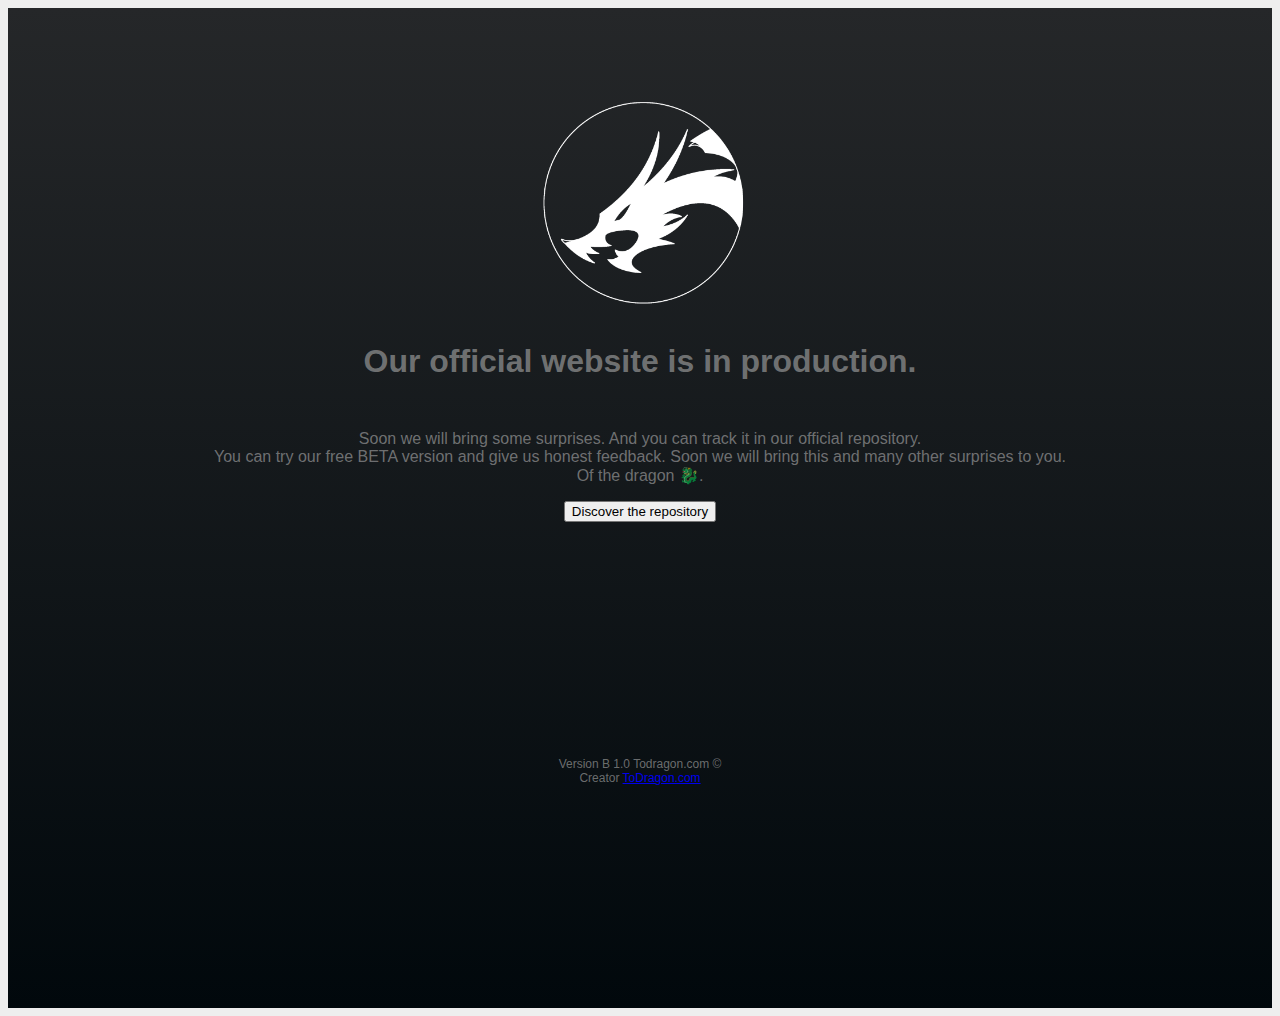
<file: index.html>
<!DOCTYPE html>
<!--There's not much to see here. Soon we will update new products.-->
<html lang="pt-Br">
<head>
    <meta charset="UTF-8">
    <meta http-equiv="X-UA-Compatible" content="IE=edge">
    <meta name="viewport" content="width=device-width, initial-scale=1.0">
    <!-- Latest compiled and minified CSS -->
    <link href="https://cdn.jsdelivr.net/npm/bootstrap@5.3.0-alpha1/dist/css/bootstrap.min.css" rel="stylesheet" integrity="sha384-GLhlTQ8iRABdZLl6O3oVMWSktQOp6b7In1Zl3/Jr59b6EGGoI1aFkw7cmDA6j6gD" crossorigin="anonymous">
    <link rel="Stylesheet" href="style/style.css">
    <title>ToDragon</title>
    <link rel="shortcut icon" href="icon.ico">
</head>
<body>

    <header>
        <div class="main">
        <div class="LogoArea">
            <img src="assets/imgs/LogoDragonWhite.png" alt="LOGO TODRAGON.COM"> 
        </div>
            <div class="InfoArea" style="text-align: center;">
              <h1>Our official website is in production.</h1>
                <p>Soon we will bring some surprises. And you can track it in our official repository.<br>
                    You can try our free BETA version and give us honest feedback. Soon we will bring this and many other surprises to you. <br> Of the dragon 🐉.</p>
                <button type="button" class="btn btn-outline-light" style="margin-bottom: 5px;">Discover the repository</button>
                <p style="font-size: 12px; margin-top: 230px;">Version B 1.0 Todragon.com &#169 <br> Creator <a href="http://todragon.com/">ToDragon.com</a></p>

            </div> 
        </div>      
    </header>
    
</body>
</html>
</file>
<file: style/style.css>
/*Style Header*/ 

/*There's not much to see here. Soon we will update new products.*/ 

body {
    background-color:rgb(238, 238, 238);
}

header .LogoArea img {
    width:  300px;
    height: 230px;
    margin-top: 80px;
} 

header  {
    width: auto;
    height: 1000px;
    background-image: linear-gradient(#252729,#01080c);
    background-color: rgb(1, 8, 20);
    color: rgba(156, 156, 156, 0.678);
    font-family: 'Century Gothic', 'Myanmar Text', Arial, sans-serif;
}

header .LogoArea {
    width: auto;
    align-items: center;
    text-align: center;

}

header h1 {
    margin-bottom: 50px;
}

header .infoArea {
    width: auto;
    text-align: center;
    height: 90px;
}
</file>
